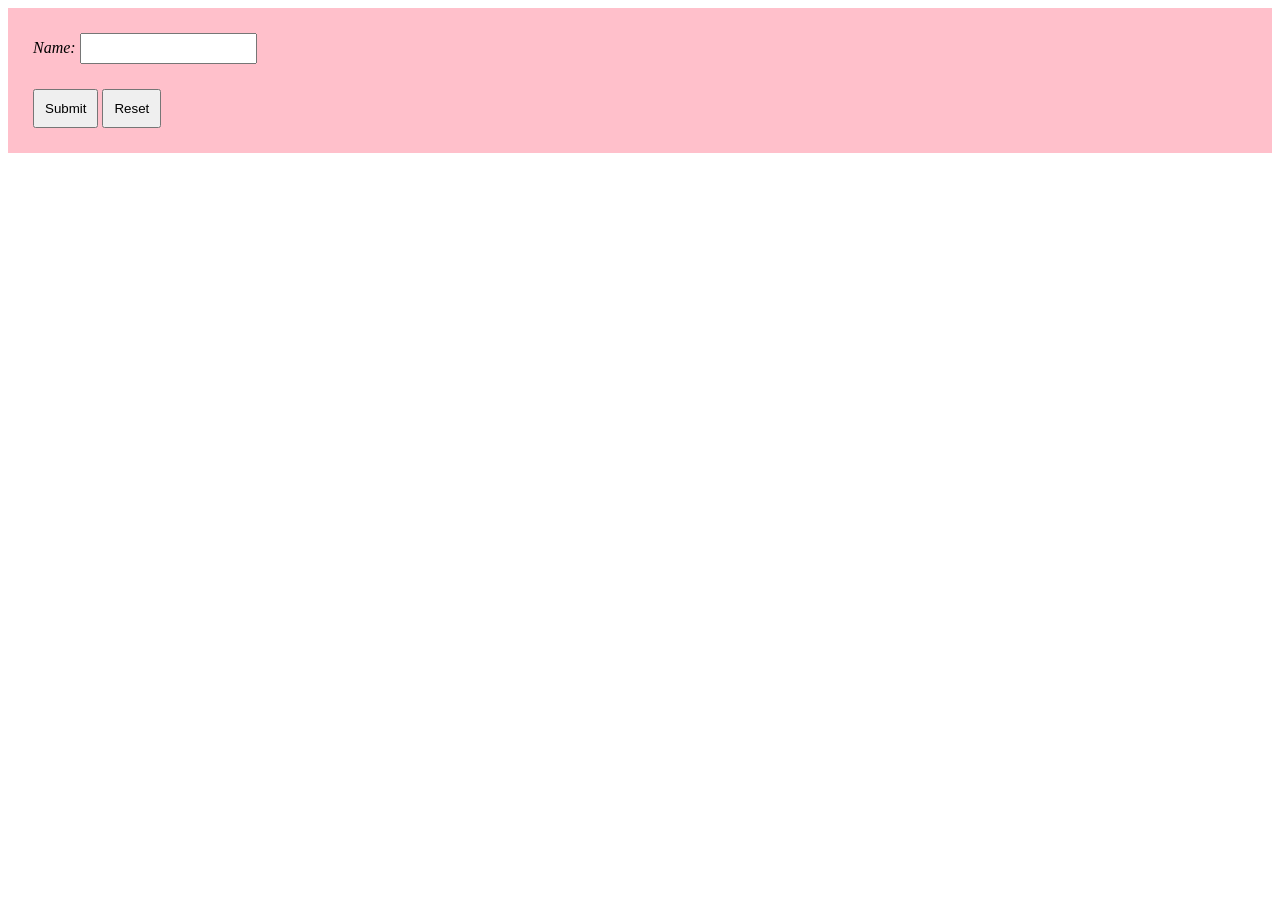
<file: css/using external css/index.html>
<!doctype html>
<html lang="en">
  <head>
    <meta charset="UTF-8" />
    <meta name="viewport" content="width=device-width, initial-scale=1.0" />
    <title>Document</title>
    <link rel="stylesheet" href="index.css" />
  </head>

  <body>
    <form>
      <label for="name">Name:</label>
      <input id="name" type="text" />
      <br />
      <button class="btn" type="submit">Submit</button>
      <button class="btn" type="reset">Reset</button>
    </form>
  </body>
</html>
</file>
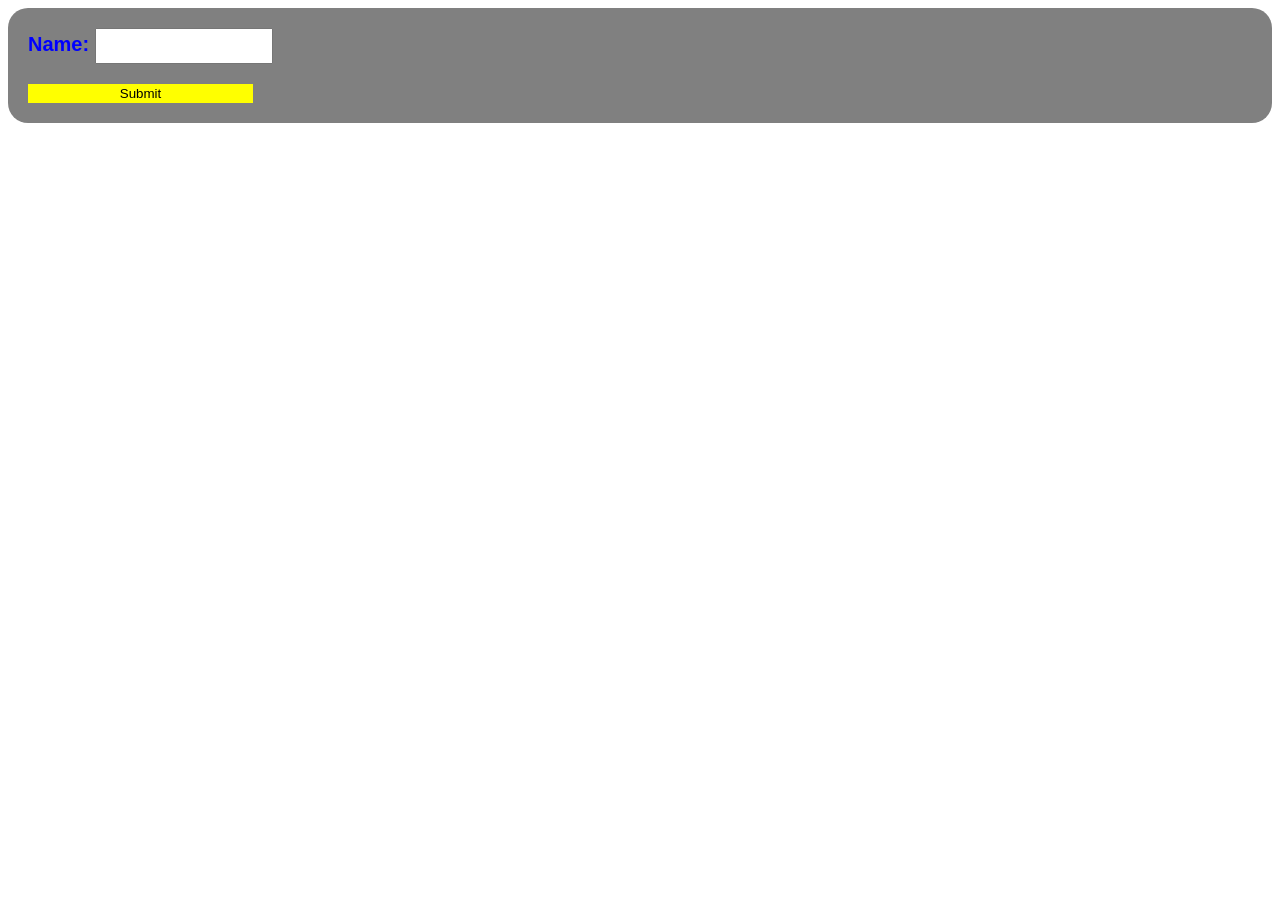
<file: css/using inline css/index.html>
<!doctype html>
<html lang="en">
  <head>
    <meta charset="UTF-8" />
    <meta name="viewport" content="width=device-width, initial-scale=1.0" />
    <title>Document</title>
  </head>

  <body>
    <form
      style="
        font-family: Arial;
        background-color: gray;
        padding: 20px;
        border-radius: 20px;
      "
    >
      <label for="name" style="font-weight: bold; font-size: 20px; color: blue">
        Name:
      </label>
      <input
        type="text"
        id="name"
        style="font-style: italic; margin-bottom: 20px; height: 30px"
      />
      <br />
      <button
        type="submit"
        style="background-color: yellow; width: 225px; border: 1px solid yellow"
      >
        Submit
      </button>
    </form>
  </body>
</html>
</file>
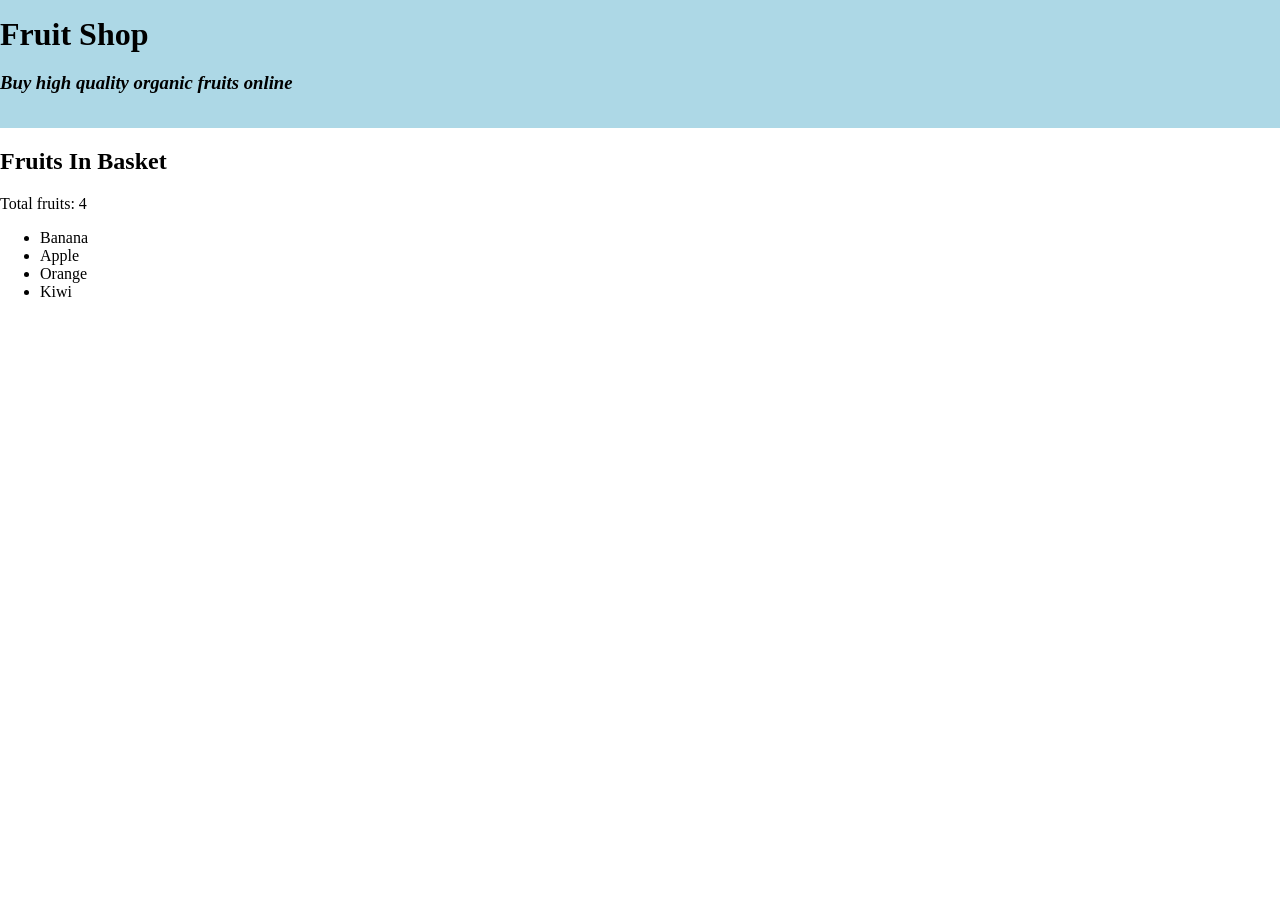
<file: html/Creating Elements by DOM/index.html>
<!doctype html>
<html lang="en">
  <head>
    <meta charset="UTF-8" />
    <meta http-equiv="X-UA-Compatible" content="IE=edge" />
    <meta name="viewport" content="width=device-width, initial-scale=1.0" />
    <title>Document</title>
  </head>
  <body style="margin: 0">
    <div id="header" style="padding: 1rem 0; background-color: lightblue">
      <h1 id="main-heading" style="margin: 0">Fruit Shop</h1>
    </div>
    <div id="fruits-div">
      <h2 id="basket-heading">Fruits In Basket</h2>
      <ul class="fruits">
        <li class="fruit">Banana</li>
        <li class="fruit">Apple</li>
        <li class="fruit">Orange</li>
        <li class="fruit">Kiwi</li>
      </ul>
    </div>
    <div id="thanks"></div>
  </body>
  <script src="index.js"></script>
</html>
</file>
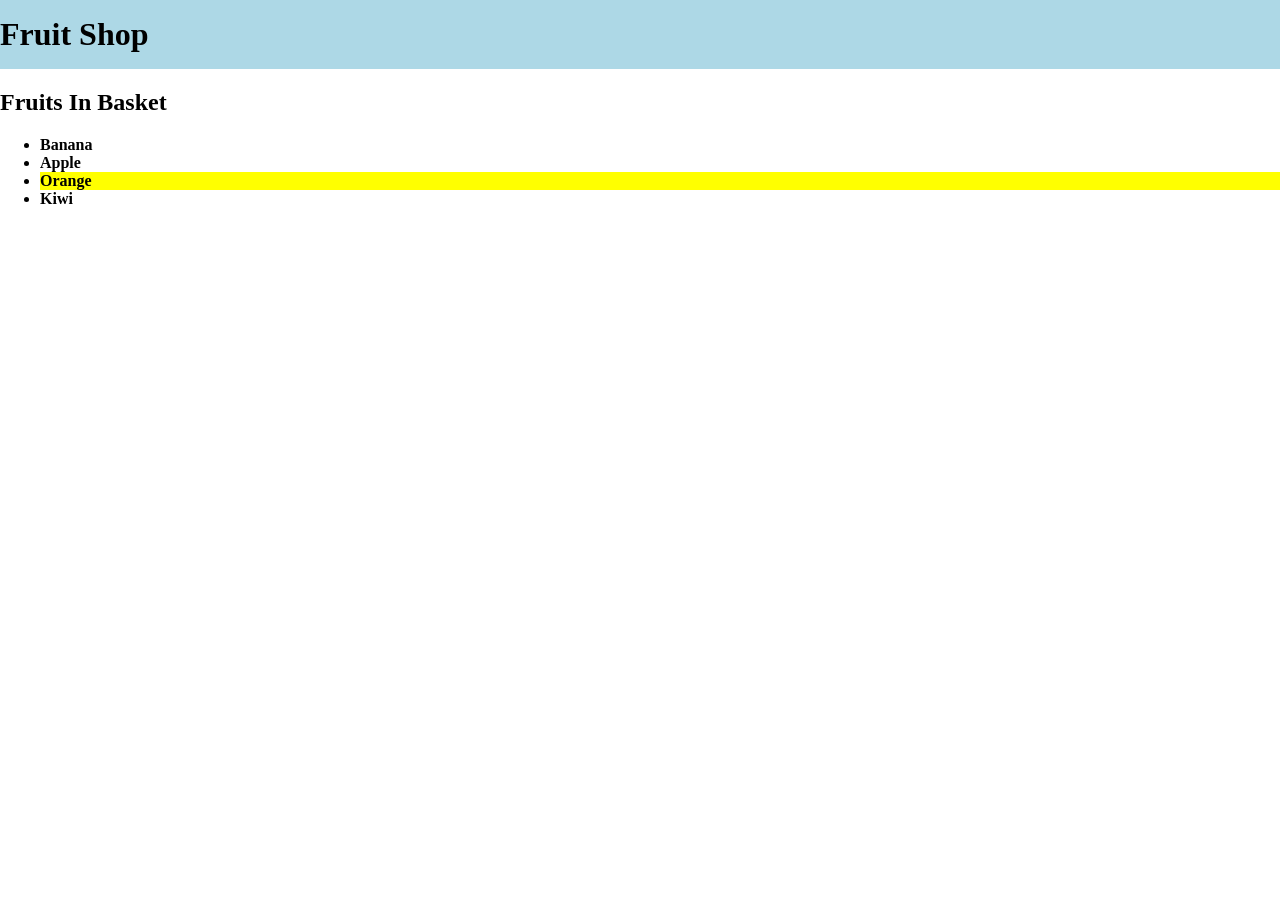
<file: html/using getElementsByClassName/index.html>
<!doctype html>
<html lang="en">
  <head>
    <meta charset="UTF-8" />
    <meta http-equiv="X-UA-Compatible" content="IE=edge" />
    <meta name="viewport" content="width=device-width, initial-scale=1.0" />
    <title>Document</title>
  </head>
  <body style="margin: 0">
    <div id="header" style="padding: 1rem 0; background-color: lightblue">
      <h1 id="main-heading" style="margin: 0">Fruit Shop</h1>
    </div>
    <div>
      <h2 id="basket-heading">Fruits In Basket</h2>
      <ul class="fruits">
        <li class="fruit">Banana</li>
        <li class="fruit">Apple</li>
        <li class="fruit">Orange</li>
        <li class="fruit">Kiwi</li>
      </ul>
    </div>
    <div id="thanks"></div>
  </body>
  <script src="index.js"></script>
</html>
</file>
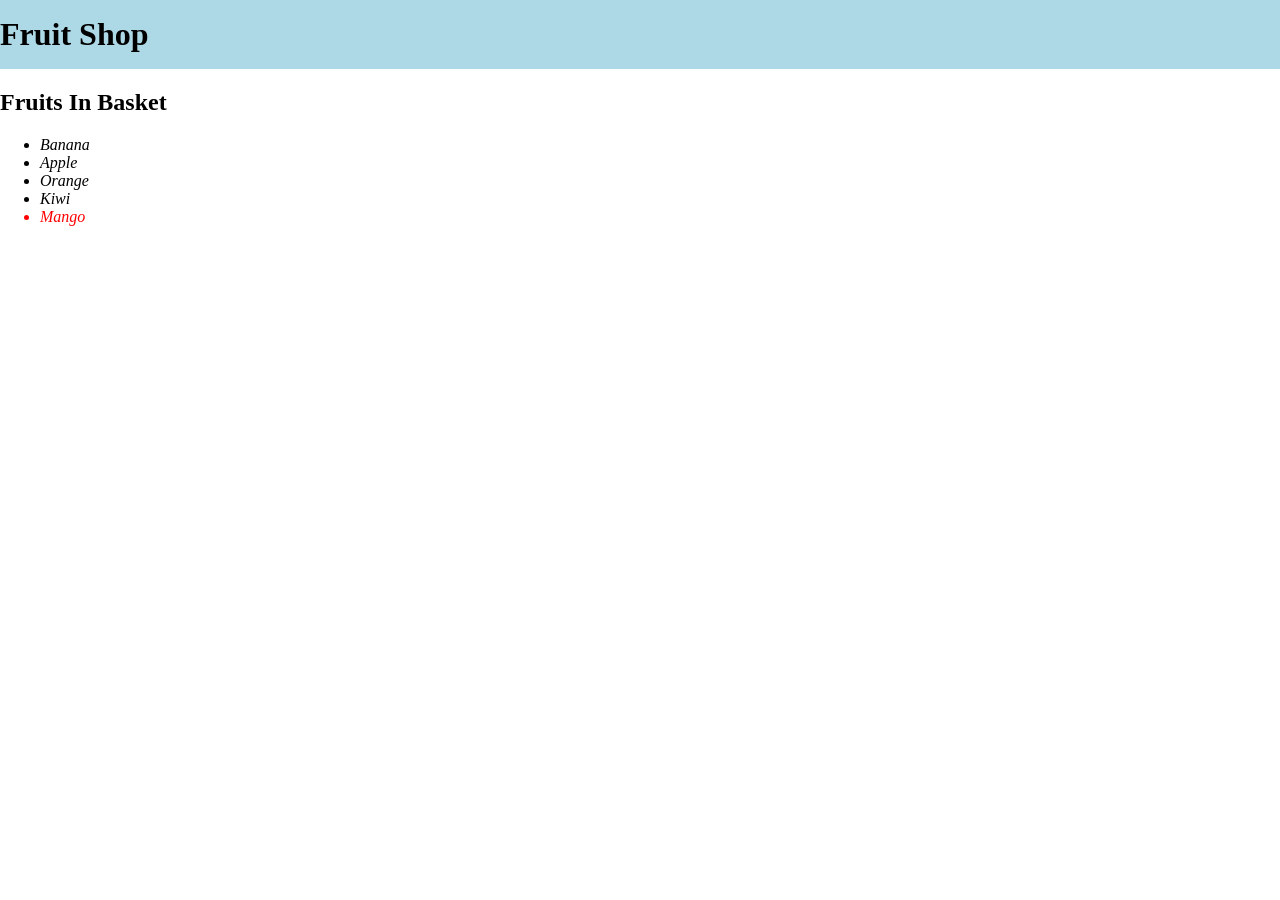
<file: html/using getElementsByTagName/index.html>
<!doctype html>
<html lang="en">
  <head>
    <meta charset="UTF-8" />
    <meta http-equiv="X-UA-Compatible" content="IE=edge" />
    <meta name="viewport" content="width=device-width, initial-scale=1.0" />
    <title>Document</title>
  </head>
  <body style="margin: 0">
    <div id="header" style="padding: 1rem 0; background-color: lightblue">
      <h1 id="main-heading" style="margin: 0">Fruit Shop</h1>
    </div>
    <div>
      <h2 id="basket-heading">Fruits In Basket</h2>
      <ul class="fruits">
        <li class="fruit">Banana</li>
        <li class="fruit">Apple</li>
        <li class="fruit">Orange</li>
        <li class="fruit">Kiwi</li>
        <li>Mango</li>
      </ul>
    </div>
    <div id="thanks"></div>
  </body>
  <script src="index.js"></script>
</html>
</file>
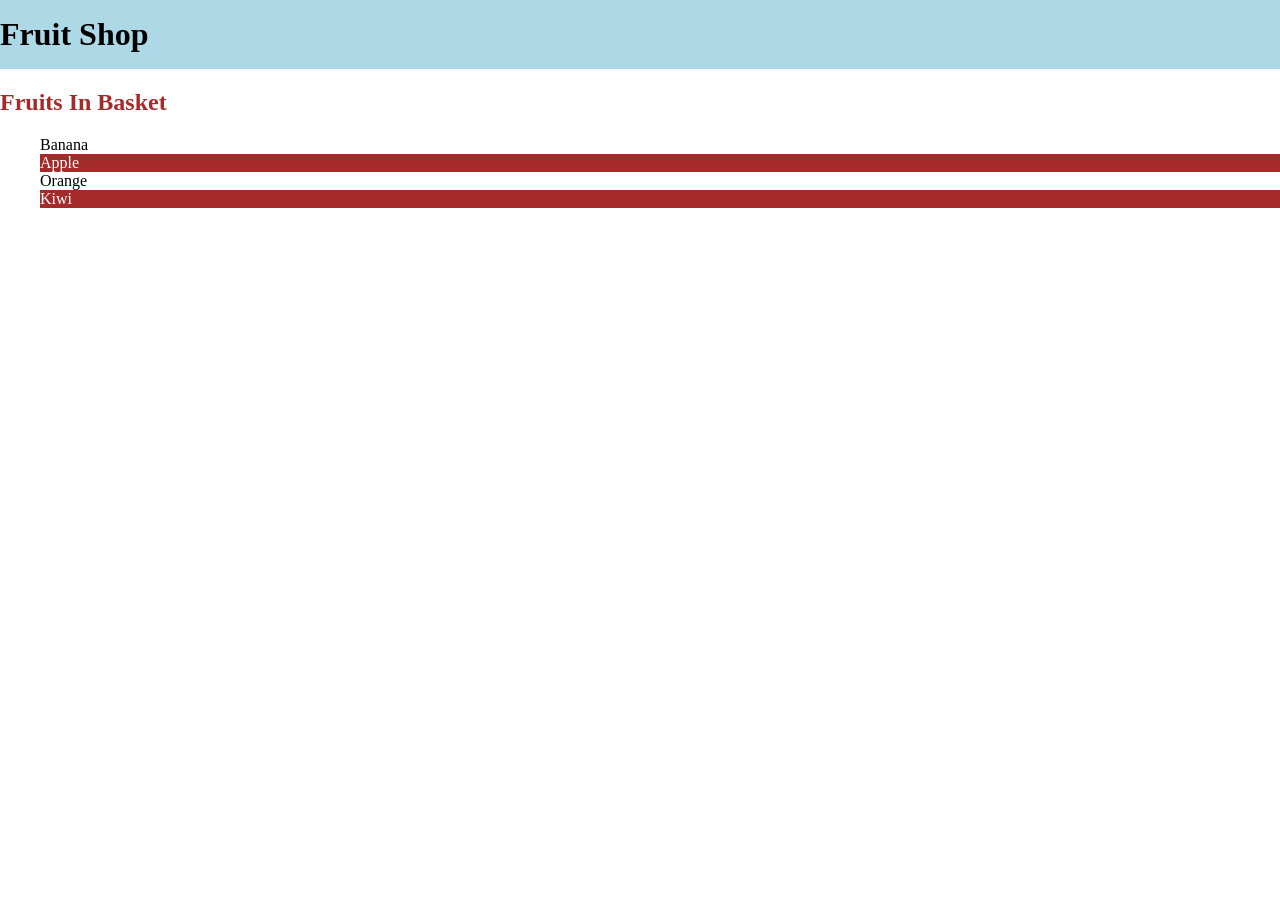
<file: html/using querySelector and querySelectorAll/index.html>
<!doctype html>
<html lang="en">
  <head>
    <meta charset="UTF-8" />
    <meta http-equiv="X-UA-Compatible" content="IE=edge" />
    <meta name="viewport" content="width=device-width, initial-scale=1.0" />
    <title>Document</title>
  </head>

  <body style="margin: 0">
    <div id="header" style="padding: 1rem 0; background-color: lightblue">
      <h1 id="main-heading" style="margin: 0">Fruit Shop</h1>
    </div>
    <div>
      <h2 id="basket-heading">Fruits In Basket</h2>
      <ul class="fruits">
        <li class="fruit">Banana</li>
        <li class="fruit">Apple</li>
        <li class="fruit">Orange</li>
        <li class="fruit">Kiwi</li>
      </ul>
    </div>
    <div id="thanks"></div>
  </body>
  <script src="index.js"></script>
</html>
</file>
<file: css/using external css/index.css>
form {
  padding: 25px;
  background-color: pink;
}

#name {
  height: 25px;
}

label[for="name"] {
  font-style: italic;
}

.btn {
  margin-top: 25px;
  padding: 10px;
}
</file>
